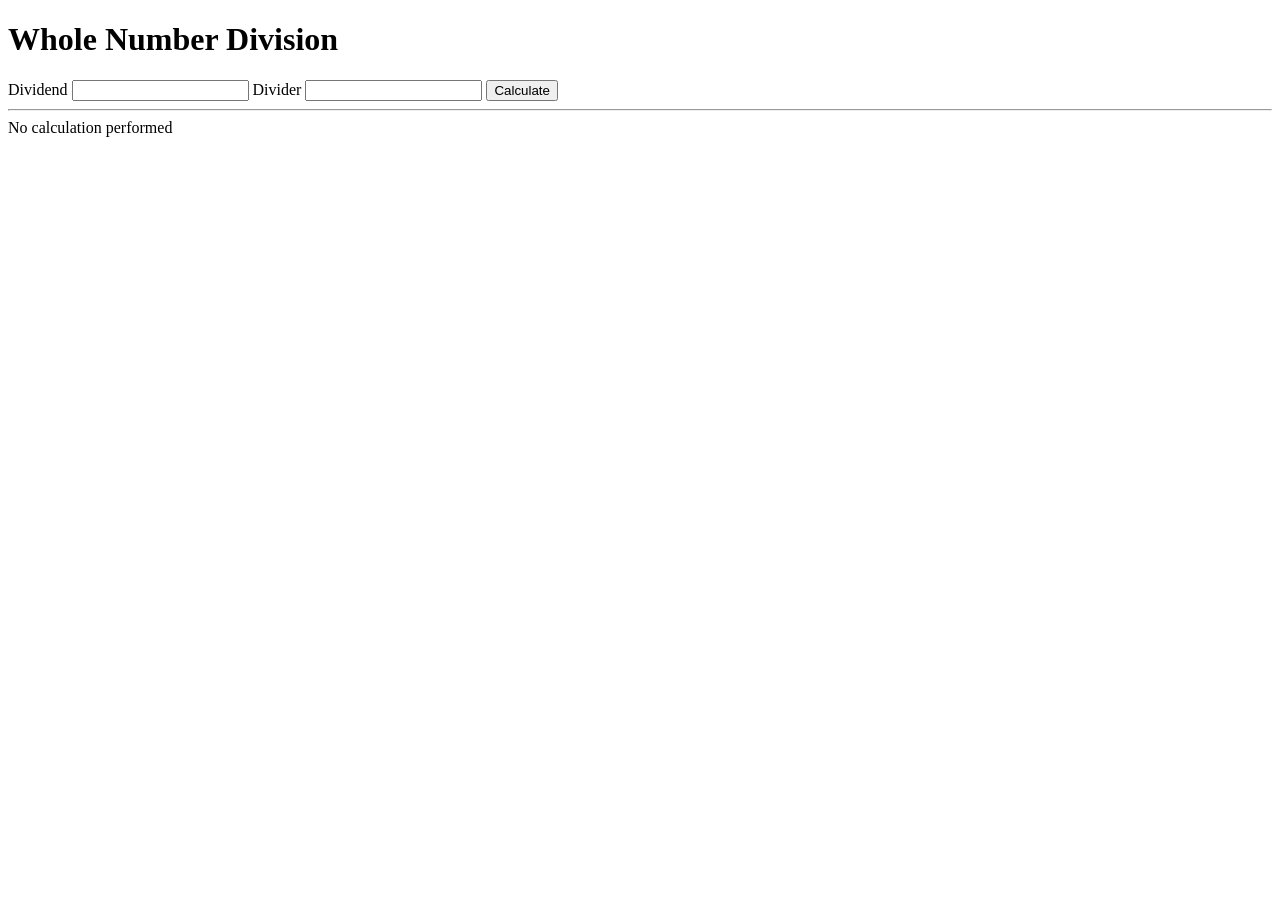
<file: DWA_5/index.html>
<!-- index.html -->

<!DOCTYPE html>
<html lang="en">
  <head>
    <meta charset="UTF-8" />
    <meta http-equiv="X-UA-Compatible" content="IE=edge" />
    <meta name="viewport" content="width=device-width, initial-scale=1.0" />
    <title>Whole Number Division</title>
    <script src="./scripts.js" defer type="module"></script>
  </head>
  
  <body>
    <h1>Whole Number Division</h1>
    <form data-form="data-form">
      <label
        ><span>Dividend</span>
        <input name="dividend" />
      </label>
      <label>
        <span>Divider</span>
        <input name="divider" />
      </label>
      <button type="submit">Calculate</button>
    </form>
    <hr />
    <div data-result="data-result">No calculation performed</div>
  </body>
</html>
</file>
